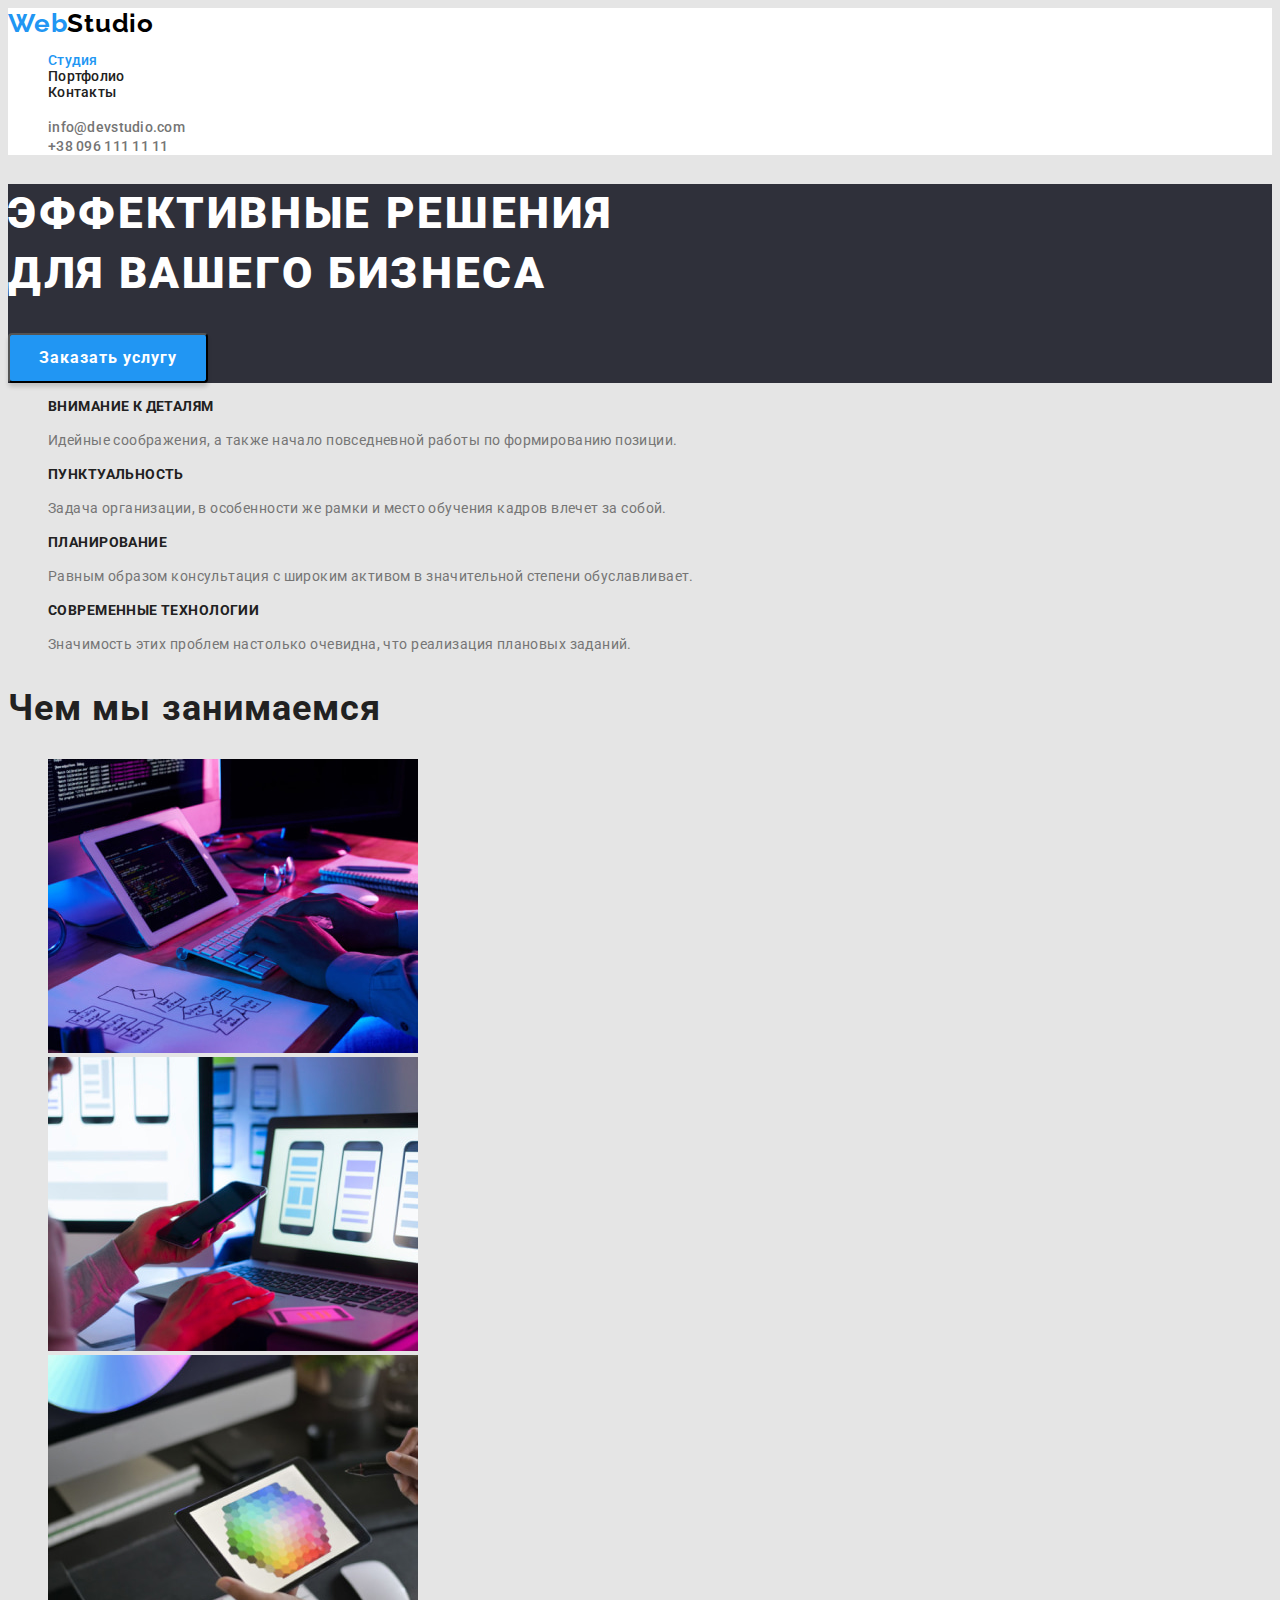
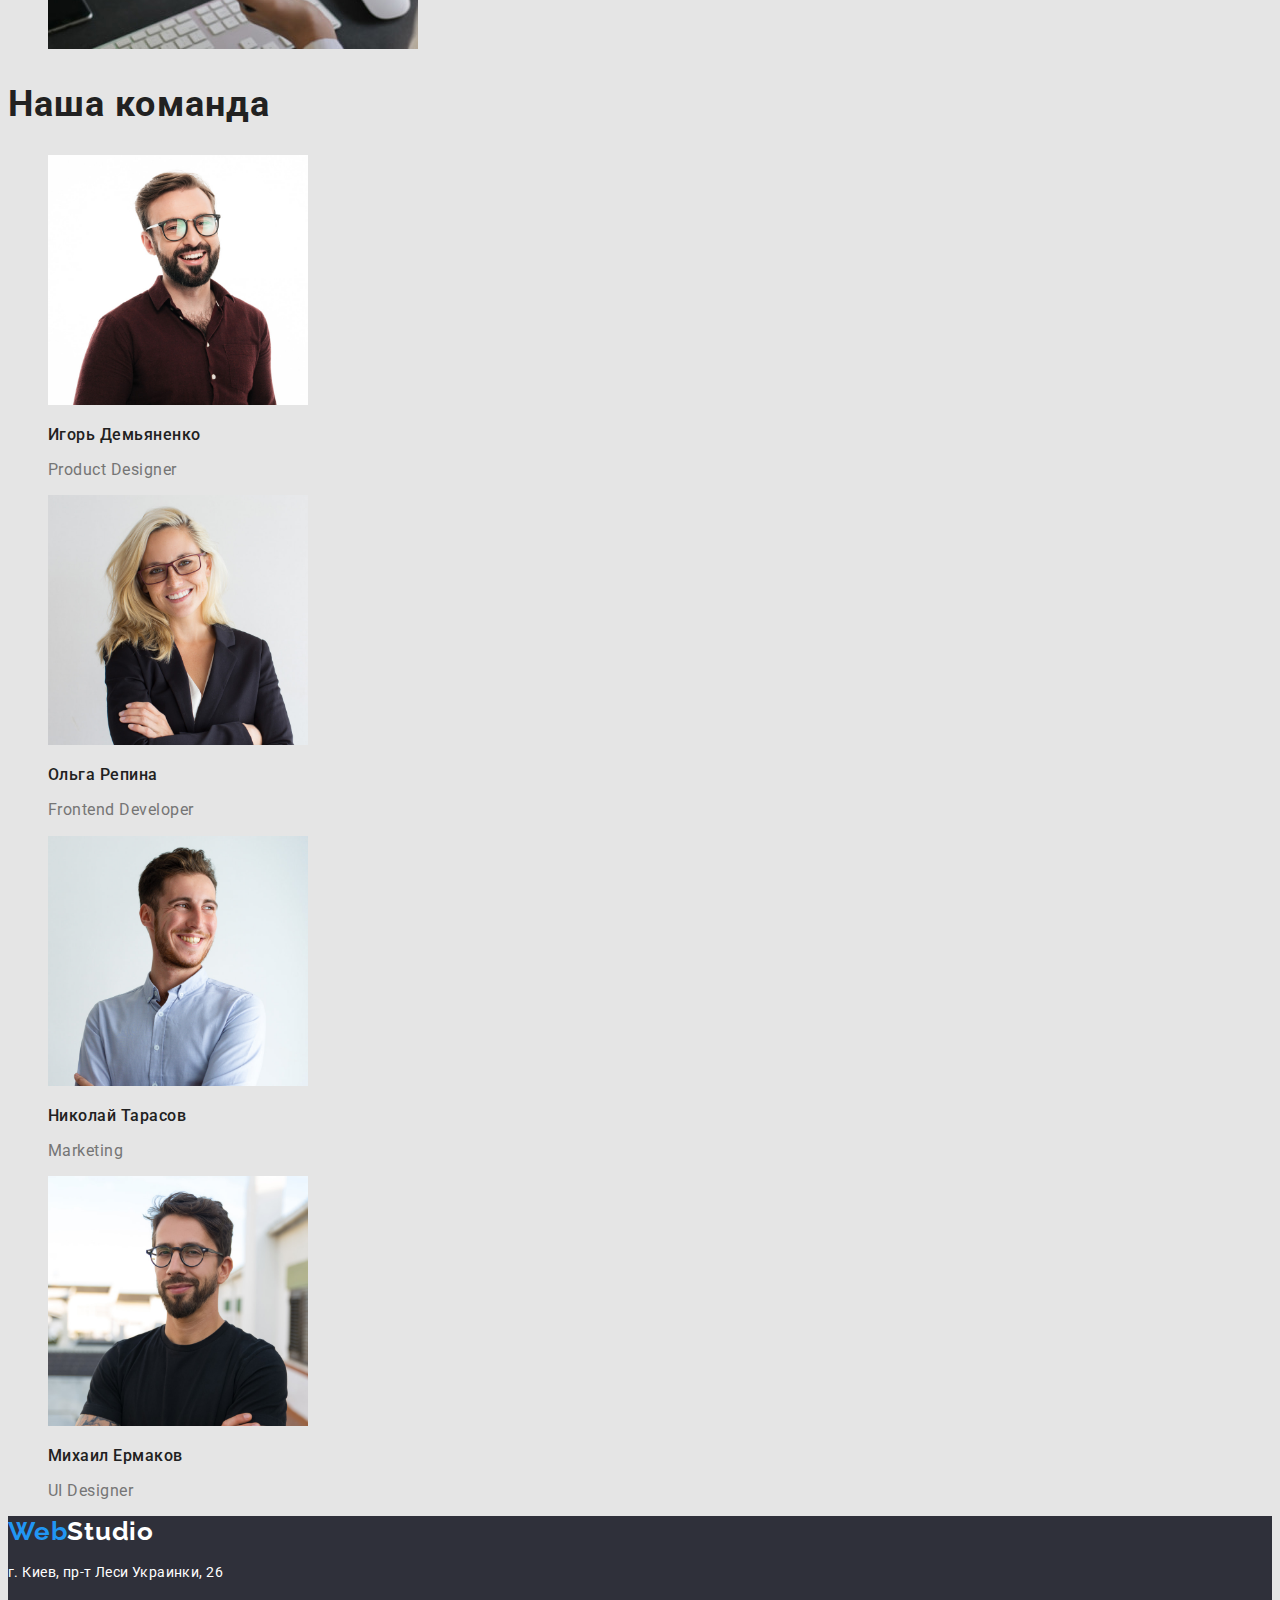
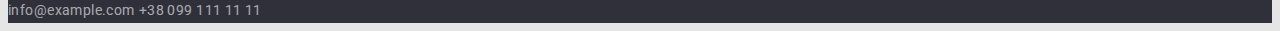
<file: index.html>
<!DOCTYPE html>
<html lang="en">
  <head>
    <meta charset="UTF-8" />
    <meta http-equiv="X-UA-Compatible" content="IE=edge" />
    <meta name="viewport" content="width=, initial-scale=1.0" />
    <link rel="preconnect" href="https://fonts.googleapis.com" />
    <link rel="preconnect" href="https://fonts.gstatic.com" crossorigin />
    <link
      href="https://fonts.googleapis.com/css2?family=Raleway:wght@700&family=Roboto:wght@400;500;700;900&display=swap"
      rel="stylesheet"
    />
    <title>Document</title>
    <link rel="stylesheet" href="./css/styles.css" />
  </head>
  <body>
    <!-- header -->
    <header class="page-header">
      <nav>
        <a href="" class="logo"
          >Web<span class="logo-part-header">Studio</span></a
        >
        <ul class="site-nav">
          <li class="list">
            <a href="./index.html" class="site-nav-studio nav-link-current"
              >Студия</a
            >
          </li>
          <li class="list">
            <a href="./portfolio.html" class="site-nav-portfolio">Портфолио</a>
          </li>
          <li class="list">
            <a href="" class="site-nav-contacts">Контакты</a>
          </li>
        </ul>
      </nav>
      <ul class="contacts">
        <li class="list">
          <a href="info@devstudio.com" class="contact-link"
            >info@devstudio.com</a
          >
        </li>
        <li class="list">
          <a href="+380961111111" class="contact-link">+38 096 111 11 11</a>
        </li>
      </ul>
    </header>
    <!-- main information -->
    <main>
      <section class="section-hero">
        <h1 class="title">
          ЭФФЕКТИВНЫЕ РЕШЕНИЯ<br />
          ДЛЯ ВАШЕГО бизнеса
        </h1>
        <button type="button" class="section-hero-btn">Заказать услугу</button>
      </section>
      <!-- our advantages -->
      <section class="section">
        <ul class="list">
          <li>
            <h3 class="section-title">ВНИМАНИЕ К ДЕТАЛЯМ</h3>
            <p class="section-text">
              Идейные соображения, а также начало повседневной работы по
              формированию позиции.
            </p>
          </li>
          <li>
            <h3 class="section-title">ПУНКТУАЛЬНОСТЬ</h3>
            <p class="section-text">
              Задача организации, в особенности же рамки и место обучения кадров
              влечет за собой.
            </p>
          </li>
          <li>
            <h3 class="section-title">ПЛАНИРОВАНИЕ</h3>
            <p class="section-text">
              Равным образом консультация с широким активом в значительной
              степени обуславливает.
            </p>
          </li>
          <li>
            <h3 class="section-title">СОВРЕМЕННЫЕ ТЕХНОЛОГИИ</h3>
            <p class="section-text">
              Значимость этих проблем настолько очевидна, что реализация
              плановых заданий.
            </p>
          </li>
        </ul>
      </section>
      <section>
        <h2 class="section-title-big">Чем мы занимаемся</h2>
        <ul class="list">
          <li>
            <img
              src="./images/block-scheme-hands-netbook.jpg"
              alt="схема-работа-за-нетбуком"
            />
          </li>
          <li>
            <img
              src="./images/cellphone-hands-laptop.jpg"
              alt="работа-за-смартфоном-ноутбуком"
            />
          </li>
          <li>
            <img src="./images/hand-tablet.jpg" alt="работа-с-планшетом" />
          </li>
        </ul>
      </section>
      <!-- our staff -->
      <section class="stuff">
        <h2 class="section-title-big">Наша команда</h2>
        <ul class="list">
          <li>
            <img
              src="./images/igor-demjanenko.jpg"
              alt="фото-Игоря-Демьяненко"
              width="260"
            />
            <h3 class="title-name">Игорь Демьяненко</h3>
            <p class="title-proffesion">Product Designer</p>
          </li>
          <li>
            <img
              src="./images/olga-repina.jpg"
              alt="фото-Ольги-Репиной"
              width="260"
            />
            <h3 class="title-name">Ольга Репина</h3>
            <p class="title-proffesion">Frontend Developer</p>
          </li>
          <li>
            <img
              src="./images/nikolay-tarasov.jpg"
              alt="фото-Николая-Тарасова"
              width="260"
            />
            <h3 class="title-name">Николай Тарасов</h3>
            <p class="title-proffesion">Marketing</p>
          </li>
          <li>
            <img
              src="./images/mihail-ermakov.jpg"
              alt="фото-Михаила-Ермакова"
              width="260"
            />
            <h3 class="title-name">Михаил Ермаков</h3>
            <p class="title-proffesion">UI Designer</p>
          </li>
        </ul>
      </section>
    </main>
    <!-- Footer -->
    <footer class="footer">
      <a href="" class="logo">
        Web<span class="logo-part-fotter">Studio</span></a
      >
      <address class="contacts">
        <p class="office-address">г. Киев, пр-т Леси Украинки, 26</p>

        <a href="mailto:info@example.com" class="contact-link-footer"
          >info@example.com</a
        >
        <a href="tel:+380991111111" class="contact-link-footer"
          >+38 099 111 11 11</a
        >
      </address>
    </footer>
  </body>
</html>
</file>
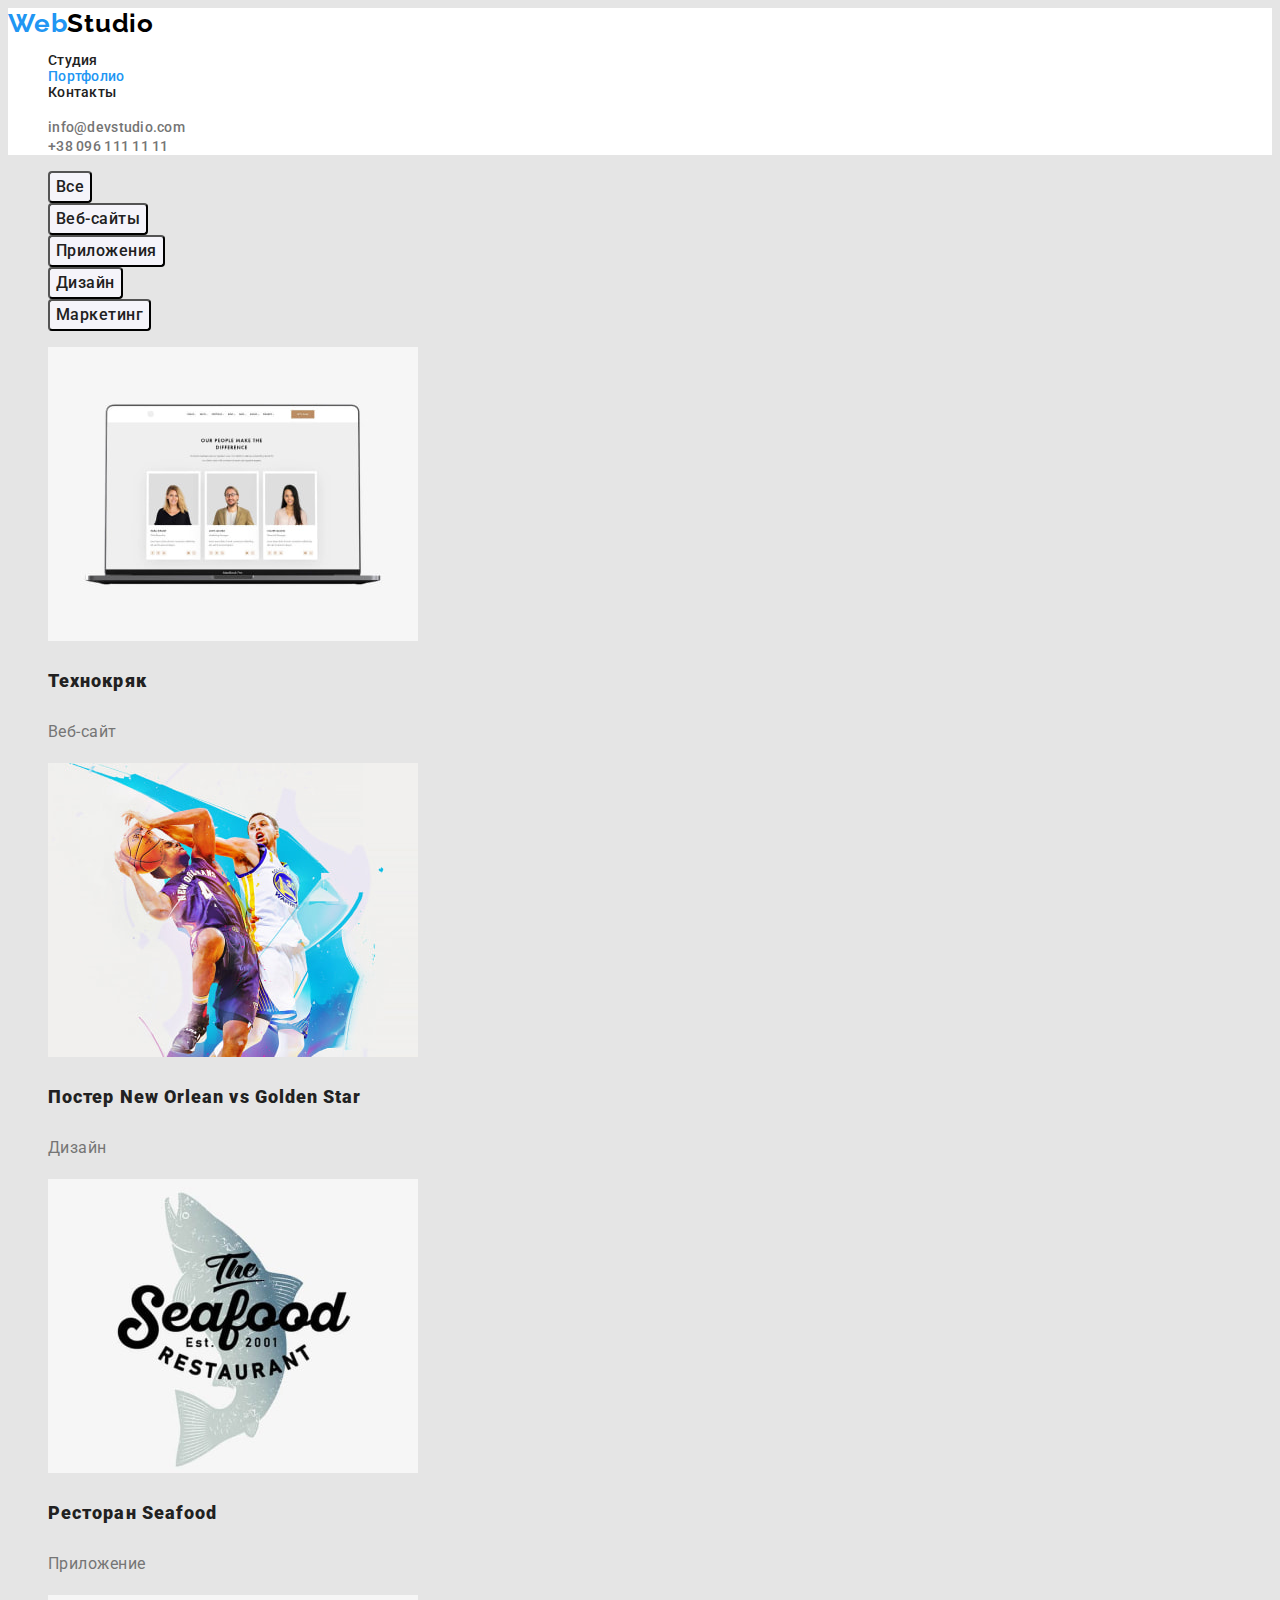
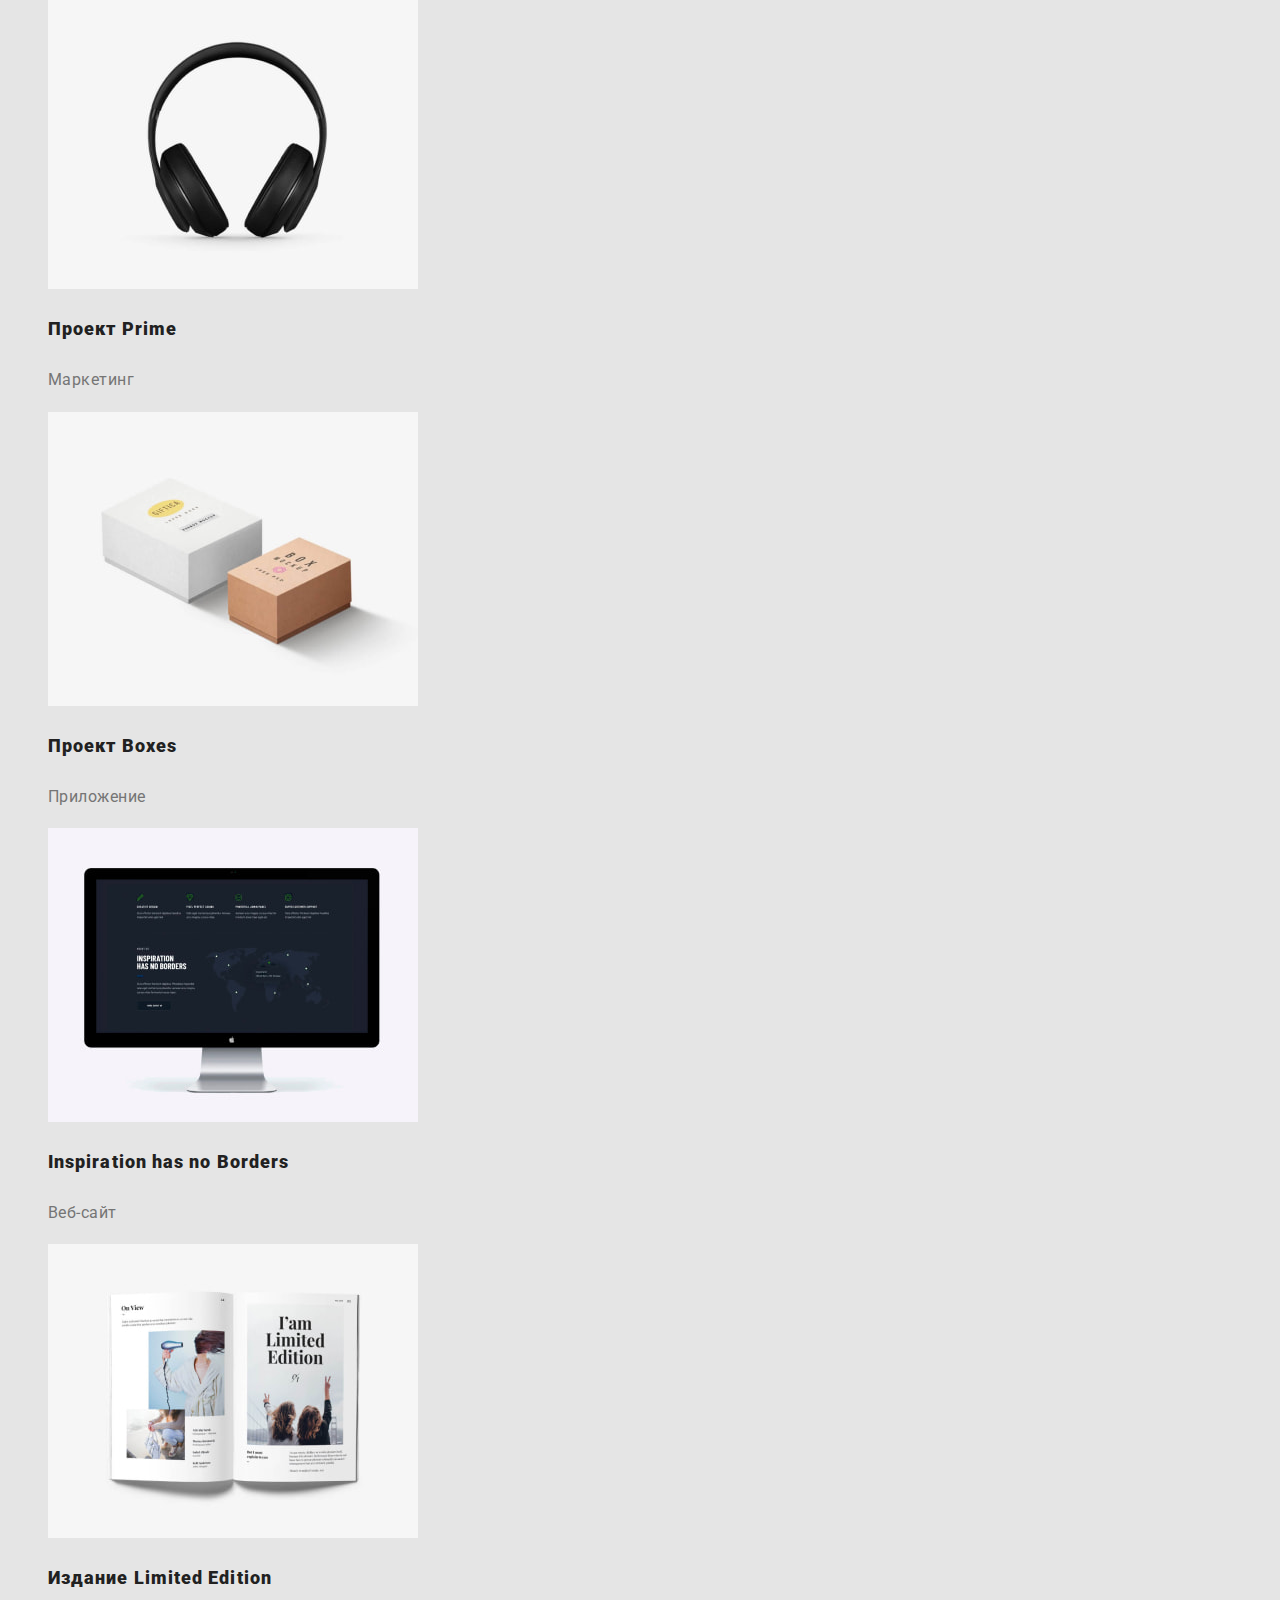
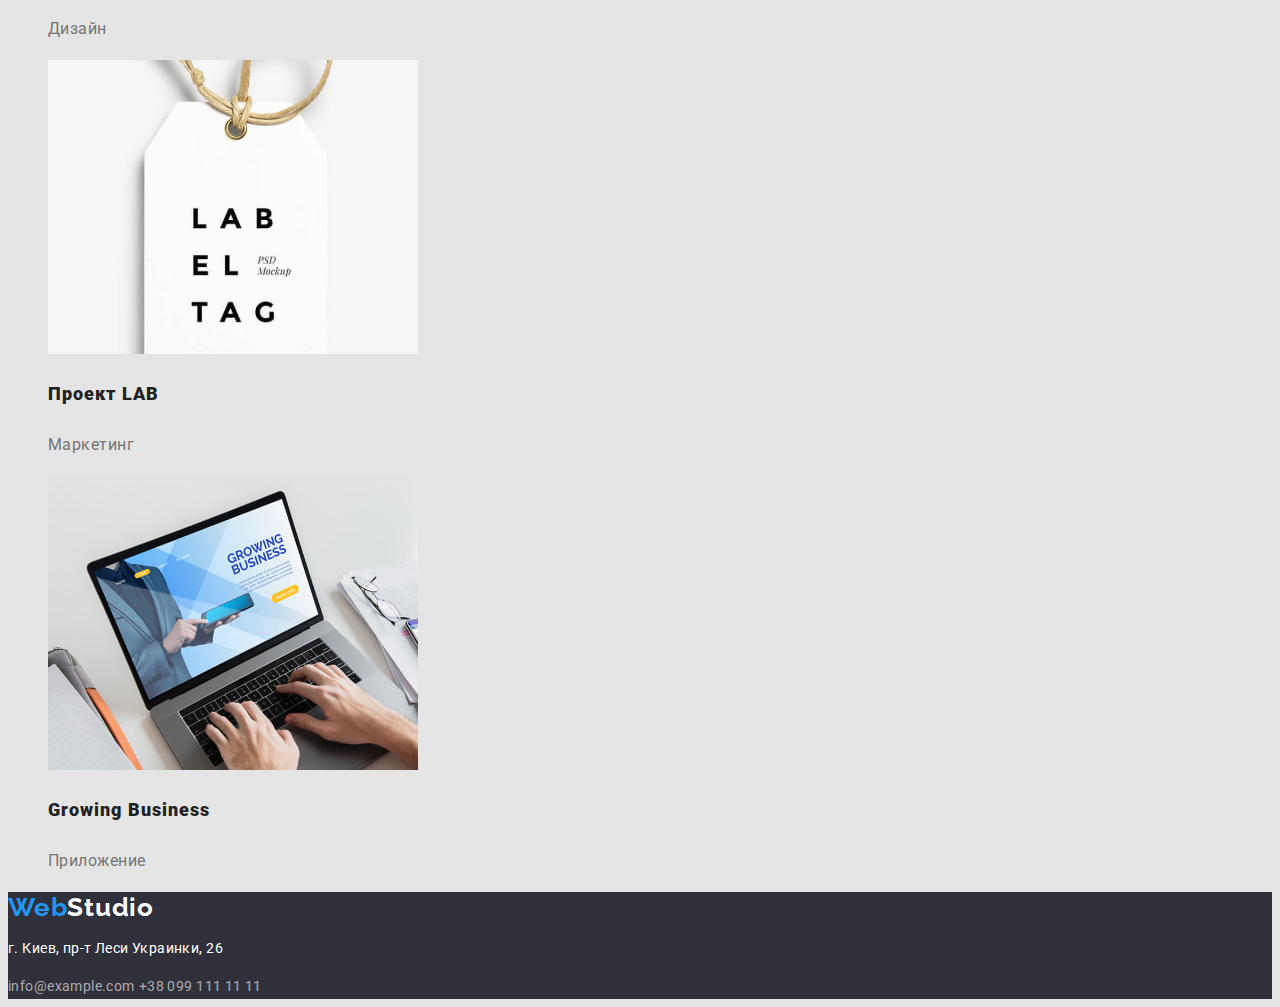
<file: portfolio.html>
<!DOCTYPE html>
<html lang="en">
  <head>
    <meta charset="UTF-8" />
    <meta http-equiv="X-UA-Compatible" content="IE=edge" />
    <meta name="viewport" content="width=, initial-scale=1.0" />
    <link rel="preconnect" href="https://fonts.googleapis.com" />
    <link rel="preconnect" href="https://fonts.gstatic.com" crossorigin />
    <link
      href="https://fonts.googleapis.com/css2?family=Raleway:wght@700&family=Roboto:wght@400;500;700;900&display=swap"
      rel="stylesheet"
    />
    <title>Document</title>
    <link rel="stylesheet" href="./css/styles.css" />
  </head>
  <body>
    <!-- header -->
    <header class="page-header">
      <nav>
        <a href="" class="logo"
          >Web<span class="logo-part-header">Studio</span></a
        >
        <ul class="site-nav">
          <li class="list">
            <a href="./index.html" class="site-nav-studio">Студия</a>
          </li>
          <li class="list">
            <a
              href="./portfolio.html"
              class="site-nav-portfolio nav-link-current"
              >Портфолио</a
            >
          </li>
          <li class="list">
            <a href="" class="site-nav-contacts">Контакты</a>
          </li>
        </ul>
      </nav>
      <ul class="contacts">
        <li class="list">
          <a href="info@devstudio.com" class="contact-link"
            >info@devstudio.com</a
          >
        </li>
        <li class="list">
          <a href="+380961111111" class="contact-link">+38 096 111 11 11</a>
        </li>
      </ul>
    </header>
    <section>
      <!-- navigation on kind of sites -->

      <ul class="portfolio-nav">
        <li class="list portfolio-btn">
          <button type="button" class="portfolio-nav-btn">Все</button>
        </li>
        <li class="list portfolio-btn">
          <button type="button" class="portfolio-nav-btn">Веб-сайты</button>
        </li>
        <li class="list portfolio-btn">
          <button type="button" class="portfolio-nav-btn">Приложения</button>
        </li>
        <li class="list portfolio-btn">
          <button type="button" class="portfolio-nav-btn">Дизайн</button>
        </li>
        <li class="list portfolio-btn">
          <button type="button" class="portfolio-nav-btn">Маркетинг</button>
        </li>
      </ul>

      <!-- our projects -->

      <ul class="list">
        <li>
          <a href="" class="link-works">
            <img
              src="./images/tekhnokryak.jpg"
              alt="веб-сайт-технокряк"
              width="370"
            />
            <h3 class="work-title"><b>Технокряк</b></h3>
            <p class="work-kind">Веб-сайт</p>
          </a>
        </li>
        <li>
          <a href="" class="link-works">
            <img
              src="./images/poster-new-orlean-vs-golden-star.jpg"
              alt="постер-new-orlean-против-golden-star"
              width="370"
            />
            <h3 class="work-title"><b>Постер New Orlean vs Golden Star</b></h3>
            <p class="work-kind">Дизайн</p>
          </a>
        </li>
        <li>
          <a href="" class="link-works">
            <img
              src="./images/restaurant-seafood.jpg"
              alt="ресторан-seafood"
              width="370"
            />
            <h3 class="work-title"><b>Ресторан Seafood</b></h3>
            <p class="work-kind">Приложение</p>
          </a>
        </li>
        <li>
          <a href="" class="link-works">
            <img
              src="./images/project-prime.jpg"
              alt="проект-prime"
              width="370"
            />
            <h3 class="work-title"><b>Проект Prime</b></h3>
            <p class="work-kind">Маркетинг</p>
          </a>
        </li>
        <li>
          <a href="" class="link-works">
            <img
              src="./images/project-boxes.jpg"
              alt="проект-boxes"
              width="370"
            />
            <h3 class="work-title"><b>Проект Boxes</b></h3>
            <p class="work-kind">Приложение</p>
          </a>
        </li>
        <li>
          <a href="" class="link-works">
            <img
              src="./images/inspiration-has-no-borders.jpg"
              alt="inspiration-has-no-borders"
              width="370"
            />
            <h3 class="work-title"><b>Inspiration has no Borders</b></h3>
            <p class="work-kind">Веб-сайт</p>
          </a>
        </li>
        <li>
          <a href="" class="link-works">
            <img
              src="./images/publikation-limited-edition.jpg"
              alt="издание-limited-edition"
              width="370"
            />
            <h3 class="work-title"><b>Издание Limited Edition</b></h3>
            <p class="work-kind">Дизайн</p>
          </a>
        </li>
        <li>
          <a href="" class="link-works">
            <img src="./images/project-lab.jpg" alt="проект-lab" width="370" />
            <h3 class="work-title"><b>Проект LAB</b></h3>
            <p class="work-kind">Маркетинг</p>
          </a>
        </li>
        <li>
          <a href="" class="link-works">
            <img
              src="./images/growing-business.jpg"
              alt="growing-business"
              width="370"
            />
            <h3 class="work-title"><b>Growing Business</b></h3>
            <p class="work-kind">Приложение</p>
          </a>
        </li>
      </ul>
    </section>

    <!-- Footer -->
    <footer class="footer">
      <a href="" class="logo">
        Web<span class="logo-part-fotter">Studio</span></a
      >
      <address class="contacts">
        <p class="office-address">г. Киев, пр-т Леси Украинки, 26</p>

        <a href="mailto:info@example.com" class="contact-link-footer"
          >info@example.com</a
        >
        <a href="tel:+380991111111" class="contact-link-footer"
          >+38 099 111 11 11</a
        >
      </address>
    </footer>
  </body>
</html>
</file>
<file: css/styles.css>
:root {
  --main-background: #e5e5e5;
  --dark-background: #2f303a;
  --white-color: #ffffff;
  --accent-color: #2196f3;
  --secondary-text: #212121;
  --main-text: #757575;
  --links-footer: rgba(255, 255, 255, 0.6);
}

body {
  background-color: var(--main-background);
  color: var(--main-text);
  font-family: Roboto, sans-serif;
}

button {
  cursor: pointer;
}

.list {
  list-style: none;
}

/* header */
.page-header {
  background-color: var(--white-color);
  color: var(--secondary-text);
}

/* logotype */
.logo {
  font-family: Raleway;
  font-weight: bold;
  font-size: 26px;
  line-height: 1.19;
  letter-spacing: 0.03em;
  color: var(--accent-color);
  text-decoration: none;
}
.logo-part-header {
  color: #000;
}
.logo-part-fotter {
  color: #fff;
}

/* site navigation */
.site-nav {
  font-size: 14px;
  font-weight: 500;
  line-height: 1.14;
  letter-spacing: 0.02em;
}
.site-nav-studio,
.site-nav-portfolio,
.site-nav-contacts {
  color: var(--secondary-text);
  text-decoration: none;
}

.site-nav :hover,
.site-nav :focus {
  color: var(--accent-color);
}
.nav-link-current {
  color: var(--accent-color);
}
 
/* contacts */
.contact-link {
  font-weight: 500;
  font-size: 14px;
  line-height: 1.14;
  letter-spacing: 0.02em;
  color: var(--main-text);
  text-decoration: none;
  font-style: normal;
}
/* section-hero */
.section-hero {
  background-color: var(--dark-background);
  color: var(--white-color);
}
.title {
  text-transform: uppercase;  
  font-size: 44px;
  font-weight: 900;
  line-height: 1.36;
  letter-spacing: 0.06em;
  color: var(--white-color);
}

/* button hero */
.section-hero-btn {
  background-color: var(--accent-color);
  height: 50px;
  width: 200px;
  left: 700px;
  top: 430px;
  border-radius: 4px;
  box-shadow: 0px 4px 4px 0px #00000026;
  /* text */
  font-family: inherit;
  font-size: 16px;
  font-weight: 700;
  line-height: 1.88;
  letter-spacing: 0.06em;
  color: var(--white-color);

}
.section-hero-btn:hover,
.section-hero-btn :focus {
  background: #188ce8;
  box-shadow: 0px 4px 4px 0px #00000026;
}

/* our advantages */
.section-title {
  text-transform: uppercase; 
  font-size: 14px;
  font-weight: 700;
  line-height: 1.14;
  letter-spacing: 0.03em;
  color: var(--secondary-text);
}
.section-text {
  font-size: 14px;
  line-height: 1.71;
  letter-spacing: 0.03em;
  color: var(--main-text);
}
.section-title-big {
  font-size: 36px;
  font-weight: 700;
  line-height: 1.17;
  letter-spacing: 0.03em;
  color: var(--secondary-text);
}

/* our stuff */
.title-name {
  font-size: 16px;
  font-weight: 500;
  line-height: 1.19;
  letter-spacing: 0.03em;
  color: var(--secondary-text);
}
.title-proffesion {
  font-size: 16px;
  font-weight: 400;
  line-height: 1.19;
  letter-spacing: 0.03em;
  color: var(--main-text);
}

/* footer */
.footer {
  background-color: var(--dark-background);
  }
.office-address {
  color: var(--white-color);
  font-size: 14px;
  font-weight: 400;
  line-height: 1.71;
  letter-spacing: 0.03em;
  font-style: normal;
}
.contact-link-footer {
  font-size: 14px;
  font-weight: 400;
  line-height: 1.71;
  letter-spacing: 0.03em;
  color: var(--links-footer);
  text-decoration: none;
  font-style: normal;
}
.contacts :hover,
.contacts :focus {
  color: var(--accent-color);
}

/* portfolio navigation */
.portfolio-nav-btn {
  border-radius: 4px;
  background: #f5f4fa;
    /* text */
  font-family: inherit;
  font-size: 16px;
  font-weight: 500;
  line-height: 1.63;
  letter-spacing: 0.03em;
  color: var(--secondary-text);
}
.portfolio-btn :hover,
.portfolio-btn :focus {
  background: var(--accent-color);
  box-shadow: 0px 2px 2px 0px #0000001f;

  box-shadow: 0px 1px 2px 0px #00000014;

  box-shadow: 0px 3px 1px 0px #0000001a;
  /* text */
   color: var(--white-color);
}

/* our works */
.link-works {
  text-decoration: none;
}
.work-title {
font-size: 18px;
font-weight: 700;
line-height: 2;
letter-spacing: 0.06em;
color: var(--secondary-text)
}
.work-kind {
font-size: 16px;
line-height: 1.88;
letter-spacing: 0.03em;
color: var(--main-text);
}
</file>
